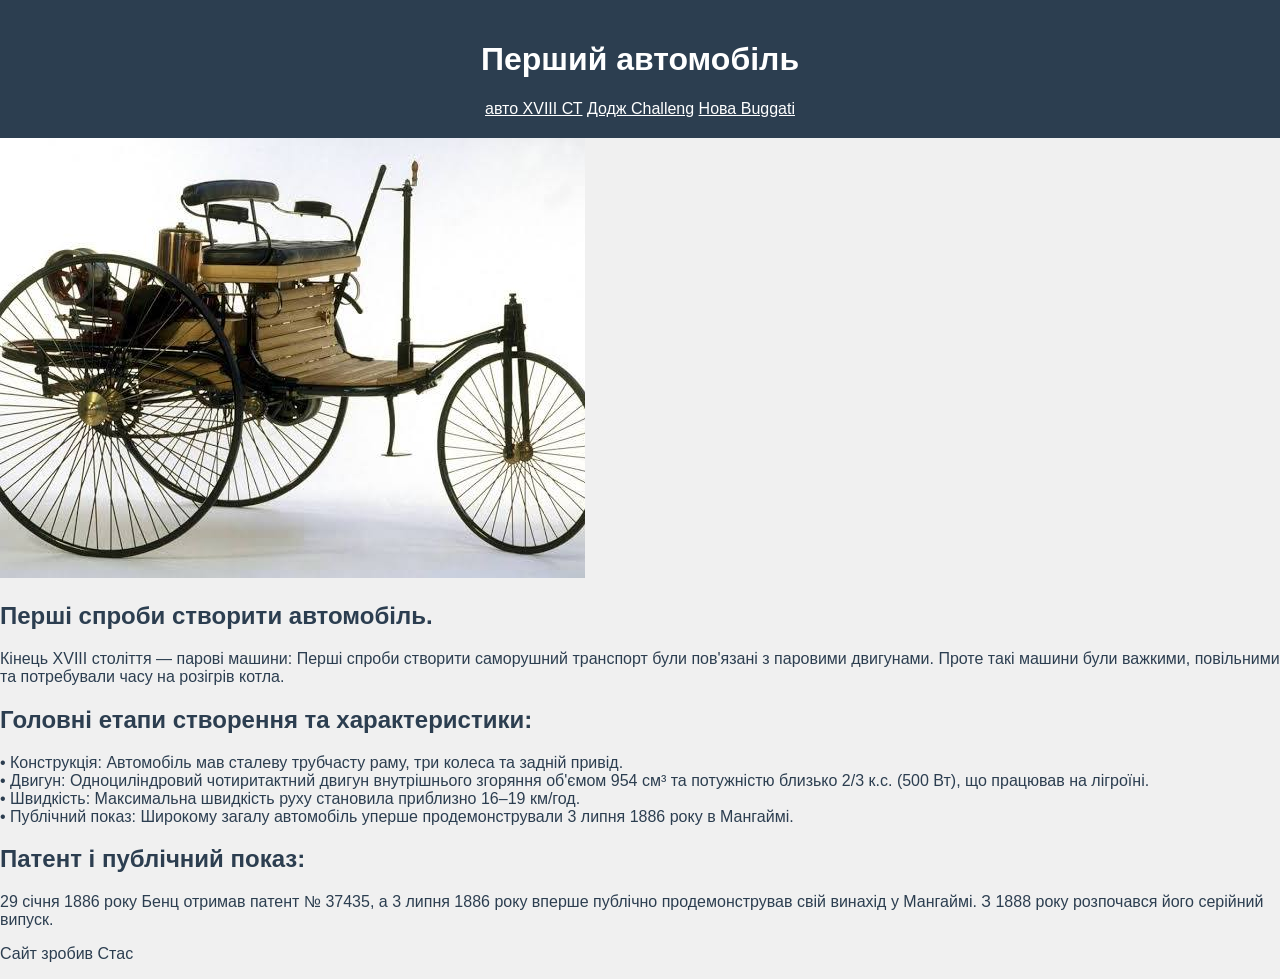
<file: index.html>
<!DOCTYPE html>
<html lang="uk">
<head>
    <meta charset="UTF-8">
    <title>HW: Адаптивна Картка</title>
    <link rel="stylesheet" href="style.css">
</head>
<body>
<header>
<h1>Перший автомобіль</h1>
<a href="index.html">авто XVIII СТ</a>
 <a href="page2.html">Додж Challeng</a>
 <a href="page3.html">Нова Buggati</a>
</header>
<img src="[data-uri]">
<main>
   
        <h2>Перші спроби створити автомобіль.</h2>
  <p>Кінець XVIII століття — парові машини: Перші спроби
    створити саморушний транспорт були
    пов'язані з паровими двигунами. Проте такі машини
    були важкими, повільними та потребували часу на розігрів котла.</p>

    <h2>Головні етапи створення та характеристики:</h2>
   • Конструкція: Автомобіль мав сталеву трубчасту раму, три колеса та задній привід.<br>
   
• Двигун: Одноциліндровий чотиритактний двигун внутрішнього згоряння об'ємом 954 см³ та потужністю близько 2/3 к.с. (500 Вт), що працював на лігроїні.<br>

• Швидкість: Максимальна швидкість руху становила приблизно 16–19 км/год.<br>

• Публічний показ: Широкому загалу автомобіль уперше продемонстрували 3 липня 1886 року в Мангаймі.<br>

<h2>Патент і публічний показ:</h2>
 29 січня 1886 року Бенц отримав патент № 37435, а 3 липня 1886
 року вперше публічно продемонстрував свій винахід
 у Мангаймі. З 1888 року розпочався його серійний випуск.


</main>
<footer><p>Сайт зробив Стас</p></footer>


        </div>
    </div>

</body>
</html>
</file>
<file: style.css>
body {
  font-family: 'Verdana', sans-serif;
   margin: 0;
  padding: 0;
  background-color: #f0f0f0;
  color:#2c3e50;
}
    
 header {  
  background-color: #2c3e50;
  color: white;
  padding: 20px;
  text-align: center;
}
  
  a{
      color: white;
  }
</file>
